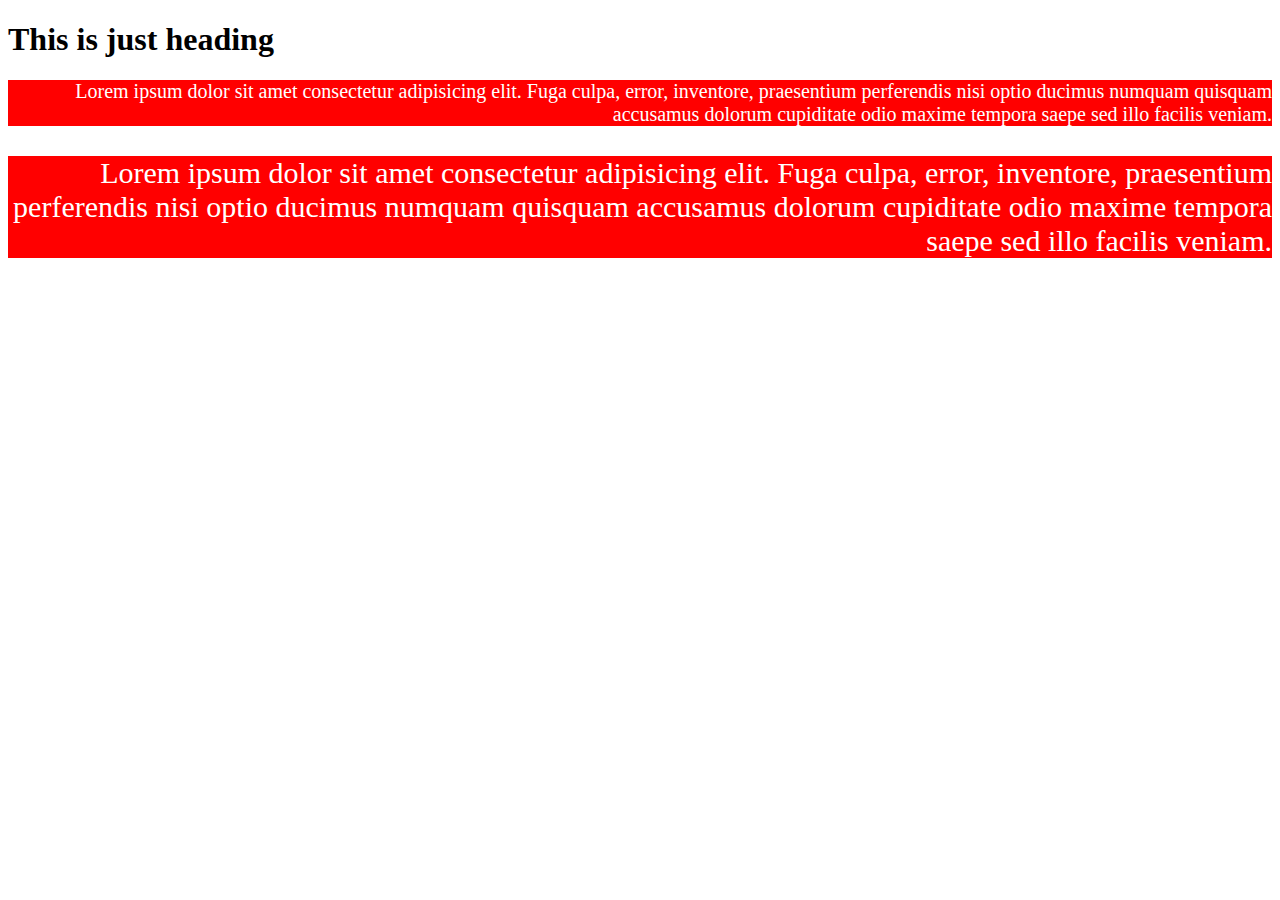
<file: form.html>
<!DOCTYPE html>
<html>
    
        <head> 
            <title> Simple table  </title>
            <style>p{ font-size: 30px;color:red ; text-align: end ;}
            </style>
            <link rel="stylesheet" href="style.css">
            <link rel="stylesheet" href="style2.css" >     
        </head>
    
        <body>
            <h1>This is just heading</h1>
            <p id="first-paragragh" >Lorem ipsum dolor sit amet consectetur adipisicing elit. Fuga culpa, error, inventore, praesentium perferendis nisi optio ducimus numquam quisquam accusamus dolorum cupiditate odio maxime tempora saepe sed illo facilis veniam.</p></body>
            <p style="font-size: 30px;color:rgb(36, 162, 194) text-align: end ;">Lorem ipsum dolor sit amet consectetur adipisicing elit. Fuga culpa, error, inventore, praesentium perferendis nisi optio ducimus numquam quisquam accusamus dolorum cupiditate odio maxime tempora saepe sed illo facilis veniam.</p></body>


    
</html>
</file>
<file: style.css>
p{
    font-size: 20px;
    color: white;
    text-align: end;
    background-color: black;
}
#first-paragraph{
    
}
</file>
<file: style2.css>
p{
    font-size:20 px;
    color:white;
    text-align: end;
    background-color:red;

}
</file>
